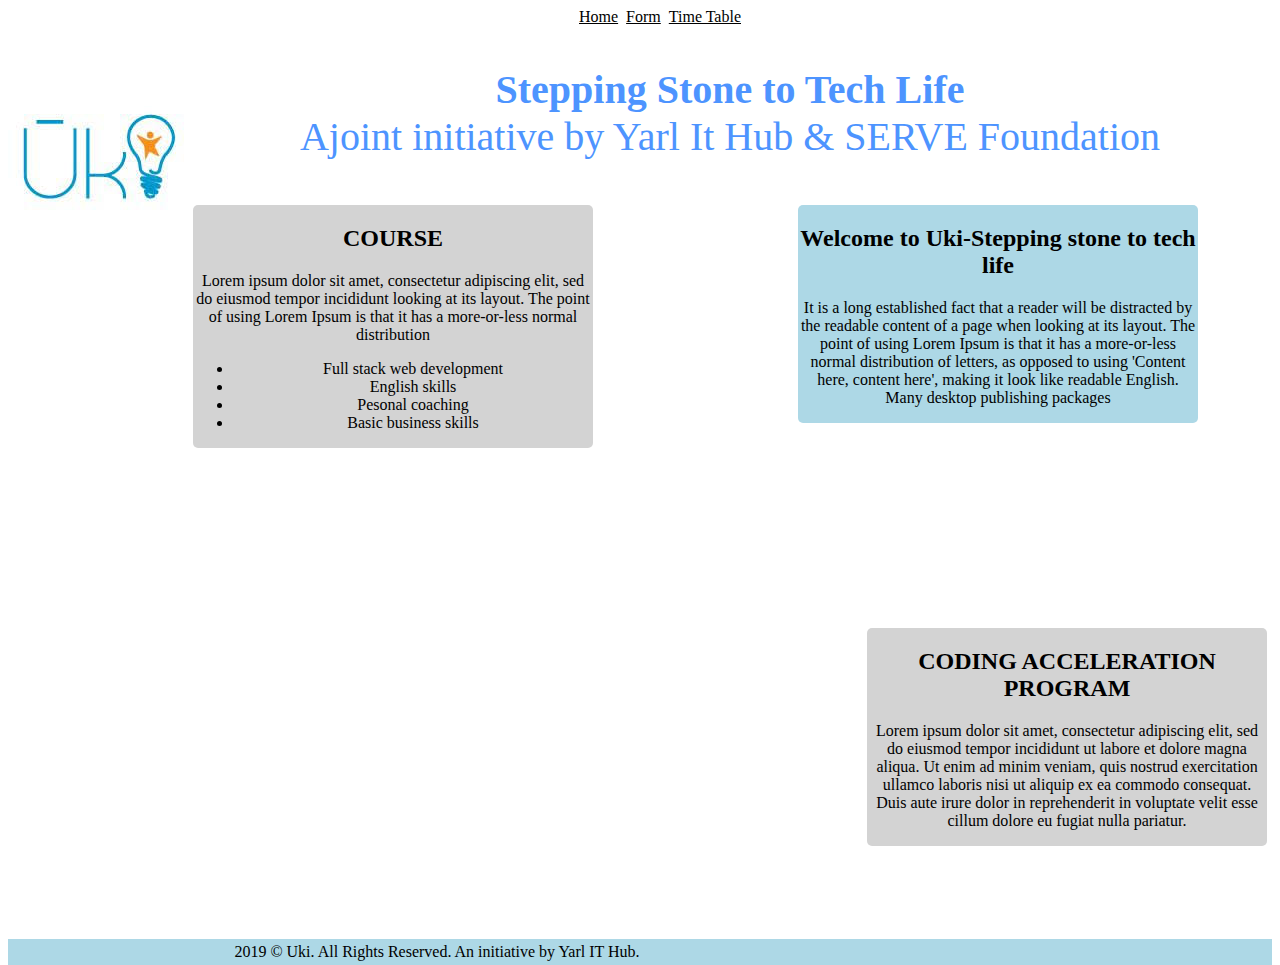
<file: ukistu 39 thadshayanan/index.html>
<!<!DOCTYPE html>
<html>
<head>
  <meta name="viewport" content="width=device-width, initial-scale=1">
  <title>Uki Page</title>
  <link rel="stylesheet" type="text/css" href="index.css">
</head>
<body>
  <ul id="nav-bar">
    <li><a class="link" href="index.html">Home</a></li>
    <li><a class="link" href="form.html">Form</a></li>
    <li><a class="link" href="table.html">Time Table</a></li>
  </ul>
  <div class="heading">
  <img src="images.jpeg">
  <p><b>Stepping Stone to Tech Life</b><br>
  Ajoint initiative by Yarl It Hub & SERVE Foundation</p>
  </div>
  <div class="welcome">
  <p><h2>Welcome to Uki-Stepping stone to tech life</h2>
    It is a long established fact that a reader will be
    distracted by the readable content of a page when
    looking at its layout. The point of using Lorem
    Ipsum is that it has a more-or-less normal distribution
    of letters, as opposed to using 'Content here,
     content here', making it look like readable
     English. Many desktop publishing packages </p>
     </div>
     <div class="course">
       <p><h2>COURSE</h2>Lorem ipsum dolor sit amet, consectetur
         adipiscing elit, sed do eiusmod tempor incididunt looking
         at its layout. The point of using Lorem
         Ipsum is that it has a more-or-less normal distribution</p>
         <ul>
           <li>Full stack web development</li>
           <li>English skills</li>
           <li>Pesonal coaching</li>
           <li>Basic business skills</li>
          </ul>
      </div>
      <div class="program">
        <p><h2>CODING ACCELERATION PROGRAM</h2>Lorem ipsum dolor
          sit amet, consectetur adipiscing elit, sed do eiusmod
          tempor incididunt ut labore et dolore magna aliqua.
          Ut enim ad minim veniam, quis nostrud exercitation
          ullamco laboris nisi ut aliquip ex ea commodo
          consequat. Duis aute irure dolor in reprehenderit
          in voluptate velit esse cillum dolore eu fugiat nulla pariatur.</p>
      </div>
      <div class="footer">
        <p>2019 © Uki. All Rights Reserved. An initiative by Yarl IT Hub.</p>
      </div>
</body>
</html>
</file>
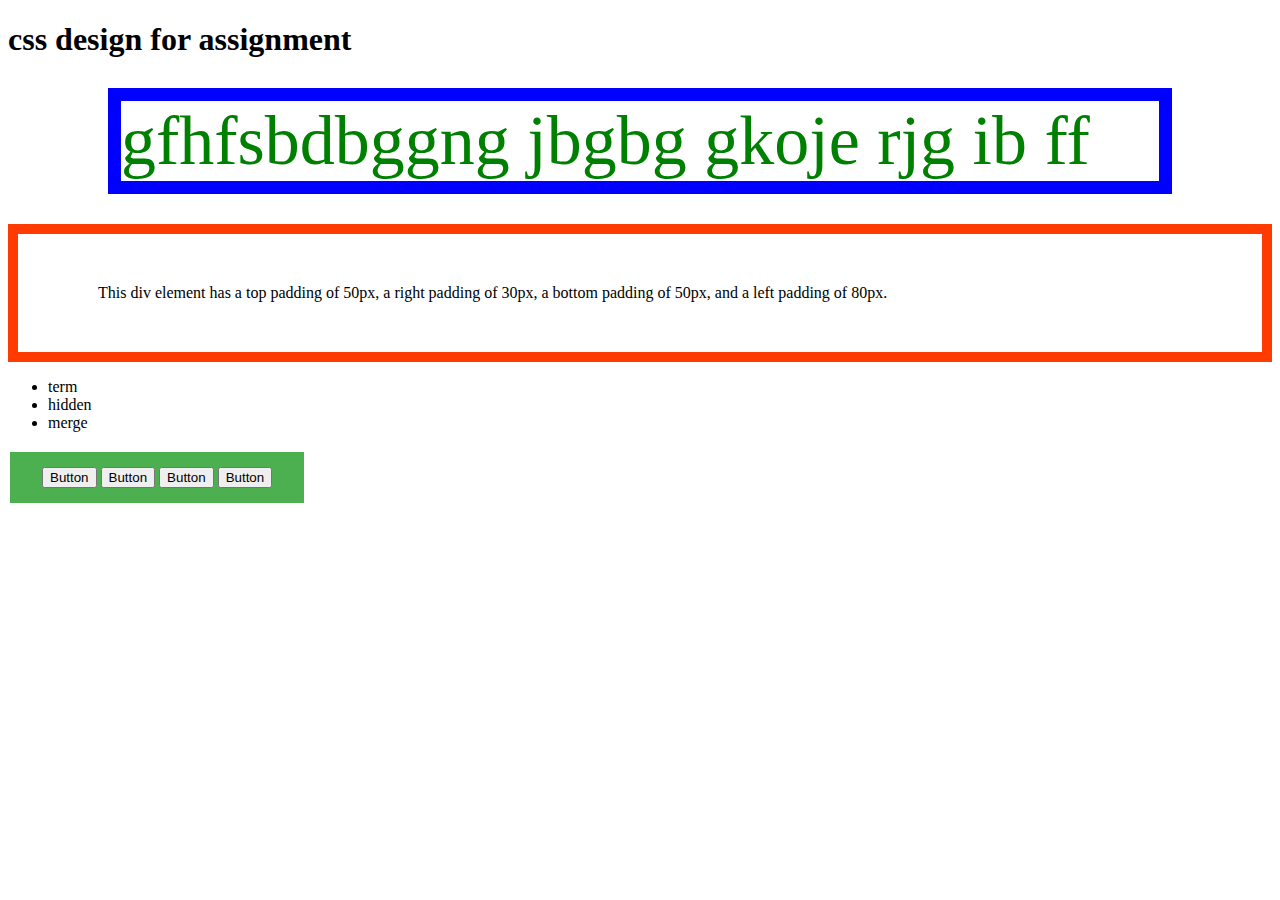
<file: css.html>
<!doctype html>
<html>
<head>

<title>css</title>
<link rel="stylesheet" href="style.css">

</head>
<body>
<h1>css design for assignment</h1>

<p>gfhfsbdbggng jbgbg gkoje rjg  ib ff</p>
<div>This div element has a top padding of 50px,
  a right padding of 30px, a bottom padding
  of 50px, and a left padding of 80px.</div>

  <ul>
    <li>term</li>
    <li>hidden</li>
    <li>merge</li>
  </ul>

<div class="button-color">
  <button class="button">Button</button>
  <button class="button">Button</button>
  <button class="button">Button</button>
  <button class="button">Button</button>
</div>


</body>
</html>
</file>
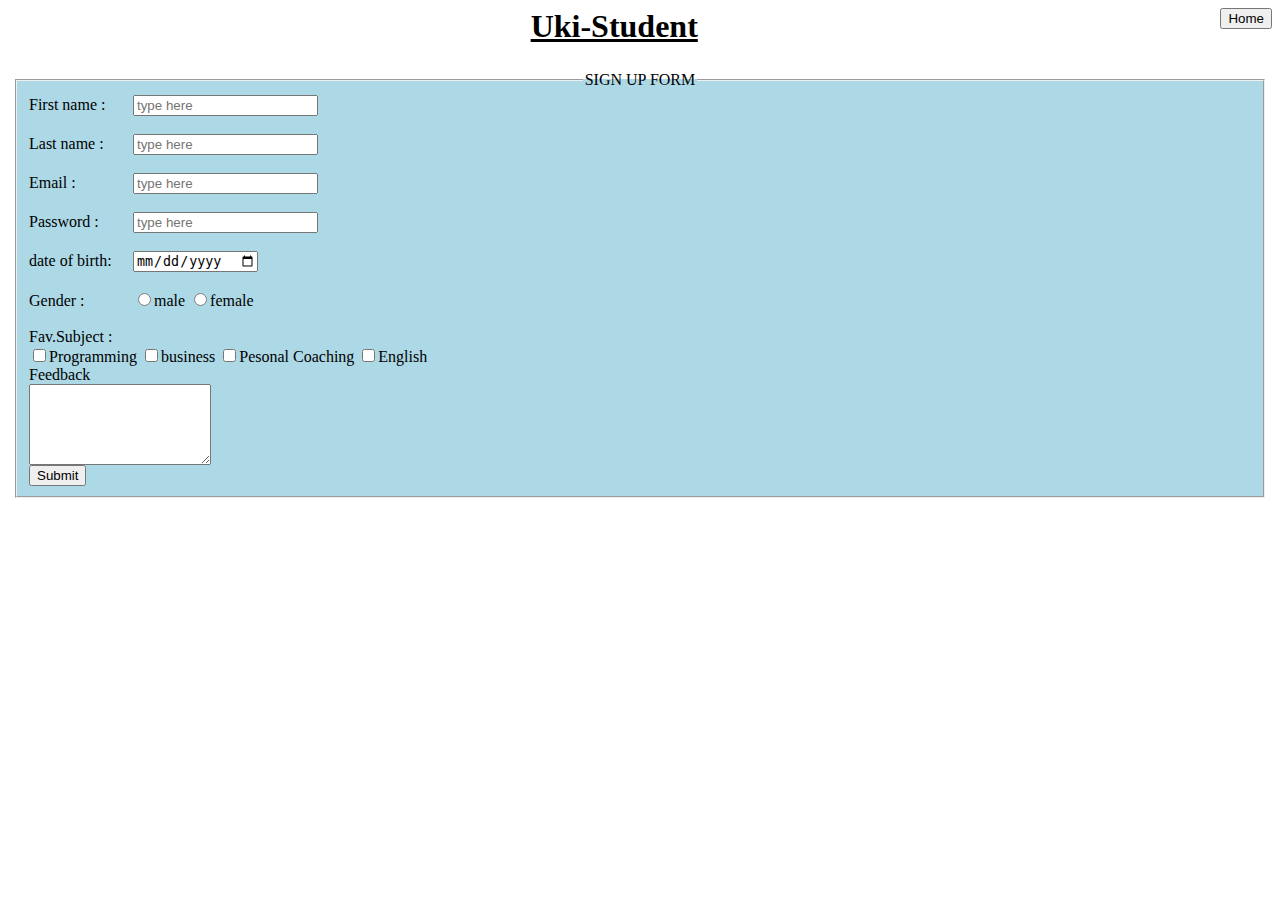
<file: ukistu 39 thadshayanan/form.html>
<html>
<head>
<title>SHAA </title>
<style>
fieldset{
  background-color:lightblue;
  width:auto;
}
label{
  width: 100px;
  display:inline-block;
}
.signup{
  padding:5px;


}
.float{
  float:right;
}
h1{
  text-align: center;
}
</style>
</head>
<body>
  <form class="float" action="index.html">
    <input type="submit" value="Home">
  </form>
  <h1 style="text-decoration:underline;">Uki-Student</h1>
<form class="signup align="center">
  <fieldset>
    <legend align="center" >SIGN UP FORM</legend>
<label>First name :</label>
<input type="text" placeholder="type here" required><br><br>
<label>Last name :</label>
<input type="text" place placeholder="type here" required><br><br>
<label>Email :</label>
<input type="email" placeholder="type here" required><br><br>
<label>Password :</label>
<input type="password" placeholder="type here" required><br><br>
<label>date of birth:</label>
<input type="date" required><br><br>
<label>Gender :</label>
<input type="radio" name="Gender" value="male" required>male
<input type="radio" name="Gender" value="female" required>female<br><br>
<label>Fav.Subject :</label><br>
<input type="checkbox" name="Fav.Subject">Programming
<input type="checkbox" name="Fav.Subject">business
<input type="checkbox" name="Fav.Subject">Pesonal Coaching
<input type="checkbox" name="Fav.Subject">English<br>
<label>Feedback</label><br>
<textarea name="Feedback" rows="5" cols="20"></textarea><br>
<input type="submit" value="Submit">
</fieldset>
</form>
</body>
</html>
</file>
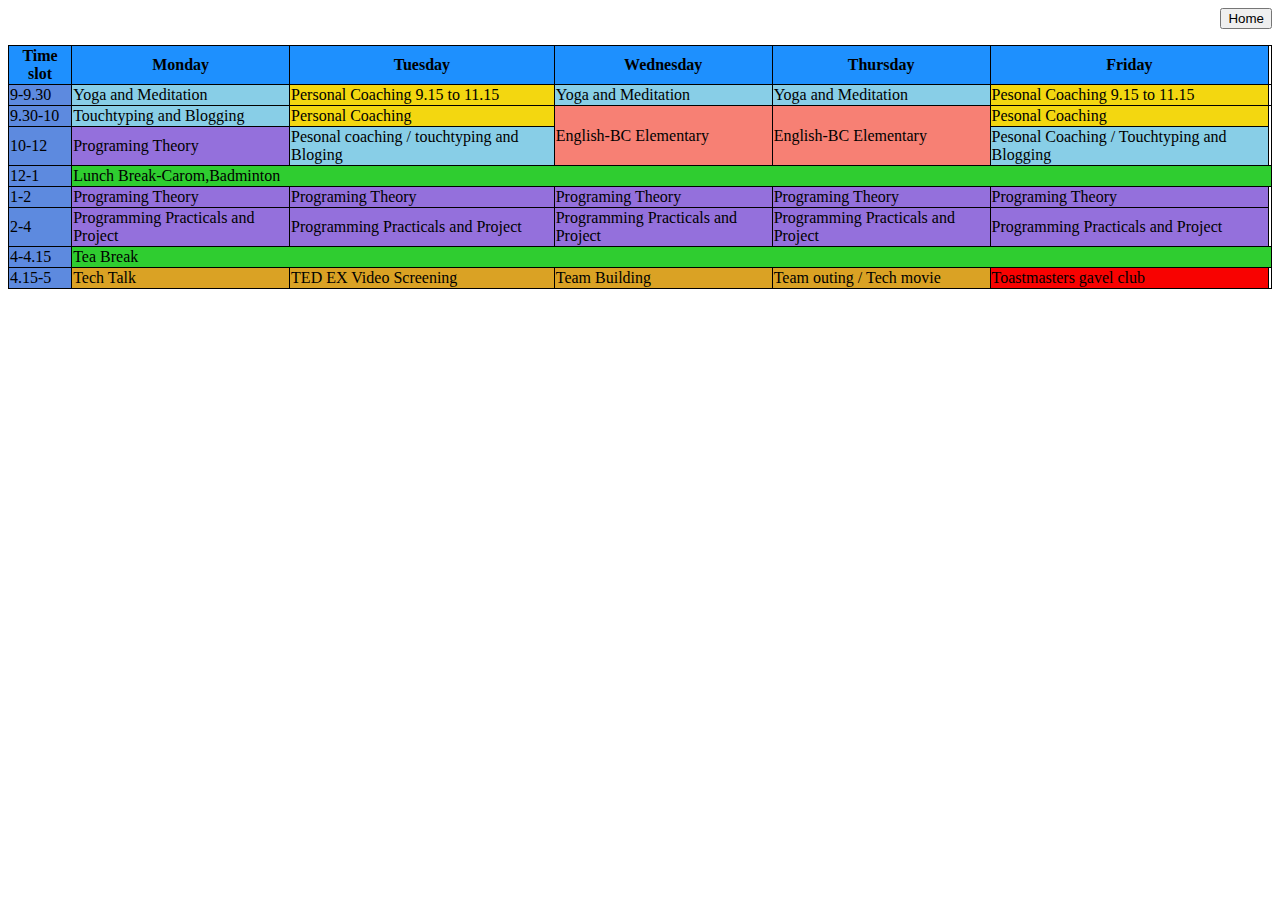
<file: ukistu 39 thadshayanan/table.html>
<!<!DOCTYPE html>
<html>
<head>
  <style>
    table, td, th {
  border: 1px solid black;
}

table {
  width: 100%;
  border-collapse: collapse;
}
form{
  float:right;
}


  </style>
</head>
<body>
  <form action="index.html">
    <input type="submit" value="Home">
  </form>
<table>
  <tr bgcolor="1e90fe">
    <th >Time slot</th>
    <th >Monday</th>
    <th >Tuesday</th>
    <th >Wednesday</th>
    <th >Thursday</th>
    <th >Friday</th>
  </tr>
  <tr>
    <td bgcolor="5d8adf">9-9.30</td>
    <td bgcolor="88cee7">Yoga and Meditation</td>
    <td bgcolor="f3d710">Personal Coaching 9.15 to 11.15</td>
    <td bgcolor="88cee7">Yoga and Meditation</td>
    <td bgcolor="88cee7">Yoga and Meditation</td>
    <td bgcolor="f3d710">Pesonal Coaching 9.15 to 11.15</td>
    <td
  </tr>
  <tr>
    <td bgcolor="5d8adf">9.30-10</td>
    <td bgcolor="88cee7">Touchtyping and Blogging</td>
    <td bgcolor="f3d710">Personal Coaching</td>
    <td rowspan="2" bgcolor="f78074">English-BC Elementary</td>
    <td rowspan="2" bgcolor="f78074">English-BC Elementary</td>
    <td bgcolor="f3d710">Pesonal Coaching</td>
  </tr>
  <tr>
    <td bgcolor="5d8adf">10-12</td>
    <td bgcolor="9470dc">Programing Theory</td>
    <td bgcolor="88cee7">Pesonal coaching / touchtyping and Bloging</td>
    <td bgcolor="88cee7">Pesonal Coaching / Touchtyping and Blogging</td>
  </tr>
  <tr>
    <td bgcolor="5d8adf">12-1</td>
    <td colspan="6" bgcolor="2fcd30">Lunch Break-Carom,Badminton</td>
  </tr>
  <tr>
    <td bgcolor="5d8adf">1-2</td>
    <td bgcolor="9470dc">Programing Theory</td>
    <td bgcolor="9470dc">Programing Theory</td>
    <td bgcolor="9470dc">Programing Theory</td>
    <td bgcolor="9470dc">Programing Theory</td>
    <td bgcolor="9470dc">Programing Theory</td>
  </tr>
  <tr>
    <td bgcolor="5d8adf">2-4</td>
    <td rownspan="2" bgcolor="9470dc">Programming Practicals and Project</td>
    <td rownspan="2" bgcolor="9470dc">Programming Practicals and Project</td>
    <td rownspan="2" bgcolor="9470dc">Programming Practicals and Project</td>
    <td rownspan="2" bgcolor="9470dc">Programming Practicals and Project</td>
    <td rownspan="2" bgcolor="9470dc">Programming Practicals and Project</td>
  </tr>
  <tr>
    <td bgcolor="5d8adf">4-4.15</td>
    <td colspan="6" bgcolor="2fcd30">Tea Break</td>
  </tr>
  <tr>
    <td bgcolor="5d8adf">4.15-5</td>
    <td bgcolor="daa224">Tech Talk</td>
    <td bgcolor="daa224">TED EX Video Screening</td>
    <td bgcolor="daa224">Team Building</td>
    <td bgcolor="daa224">Team outing / Tech movie</td>
    <td bgcolor="f80201">Toastmasters gavel club</td>
  </tr>

</table>
</body>
</html>
</file>
<file: ukistu 39 thadshayanan/index.css>
#nav-bar{
  text-align:center;
  list-style:none;
  position: relative;
}
.link{
  color:black;
}
#nav-bar > li {
  display: inline;
  padding:2px;
}
.heading >img{
  float:left;
}
.heading{
  text-align:center;
  color:  #4d94ff;
  font-size: 40px;

}
.welcome{
  background-color:lightblue;
  display:inline-block;
  text-align:center;
  border-radius:5px;
  margin: 5px;
  position: relative;
  width:400;
  margin-left: 200px;
  margin-bottom: 200px;


}
.course{
  background-color:lightgray;
  display:inline-block;
  text-align:center;
  border-radius:5px;
  margin:5px;
  width: 400;
  float:left;
}
.program{
  background-color:lightgray;
  display:inline-block;
  text-align:center;
  border-radius:5px;
  margin:5px;
  width:400px;
  float:right;
}
.footer >p{
  left:0;
  bottom:0;
  top: 300px;
  position: relative;
  background-color:lightblue;
  text-align: center;
  padding:4px;
}
</file>
<file: style.css>
p{
   color:green;
   font-size:70px;
   margin-left: 100px;
   margin-right:100px;
   margin-bottom:30px;
   margin-top:30px;
   border:13px solid blue;
 }

div{
  border:10px solid rgb(255, 59, 0);
  padding-top: 50px;
  padding-right: 30px;
  padding-bottom: 50px;
  padding-left: 80px;
}

.button-color{
  background-color: #4CAF50;
  border: none;
  color: white;
  padding: 15px 32px;
  text-align: center;
  text-decoration: none;
  display: inline-block;
  font-size: 16px;
  margin: 4px 2px;
  cursor: pointer;

}
</file>
